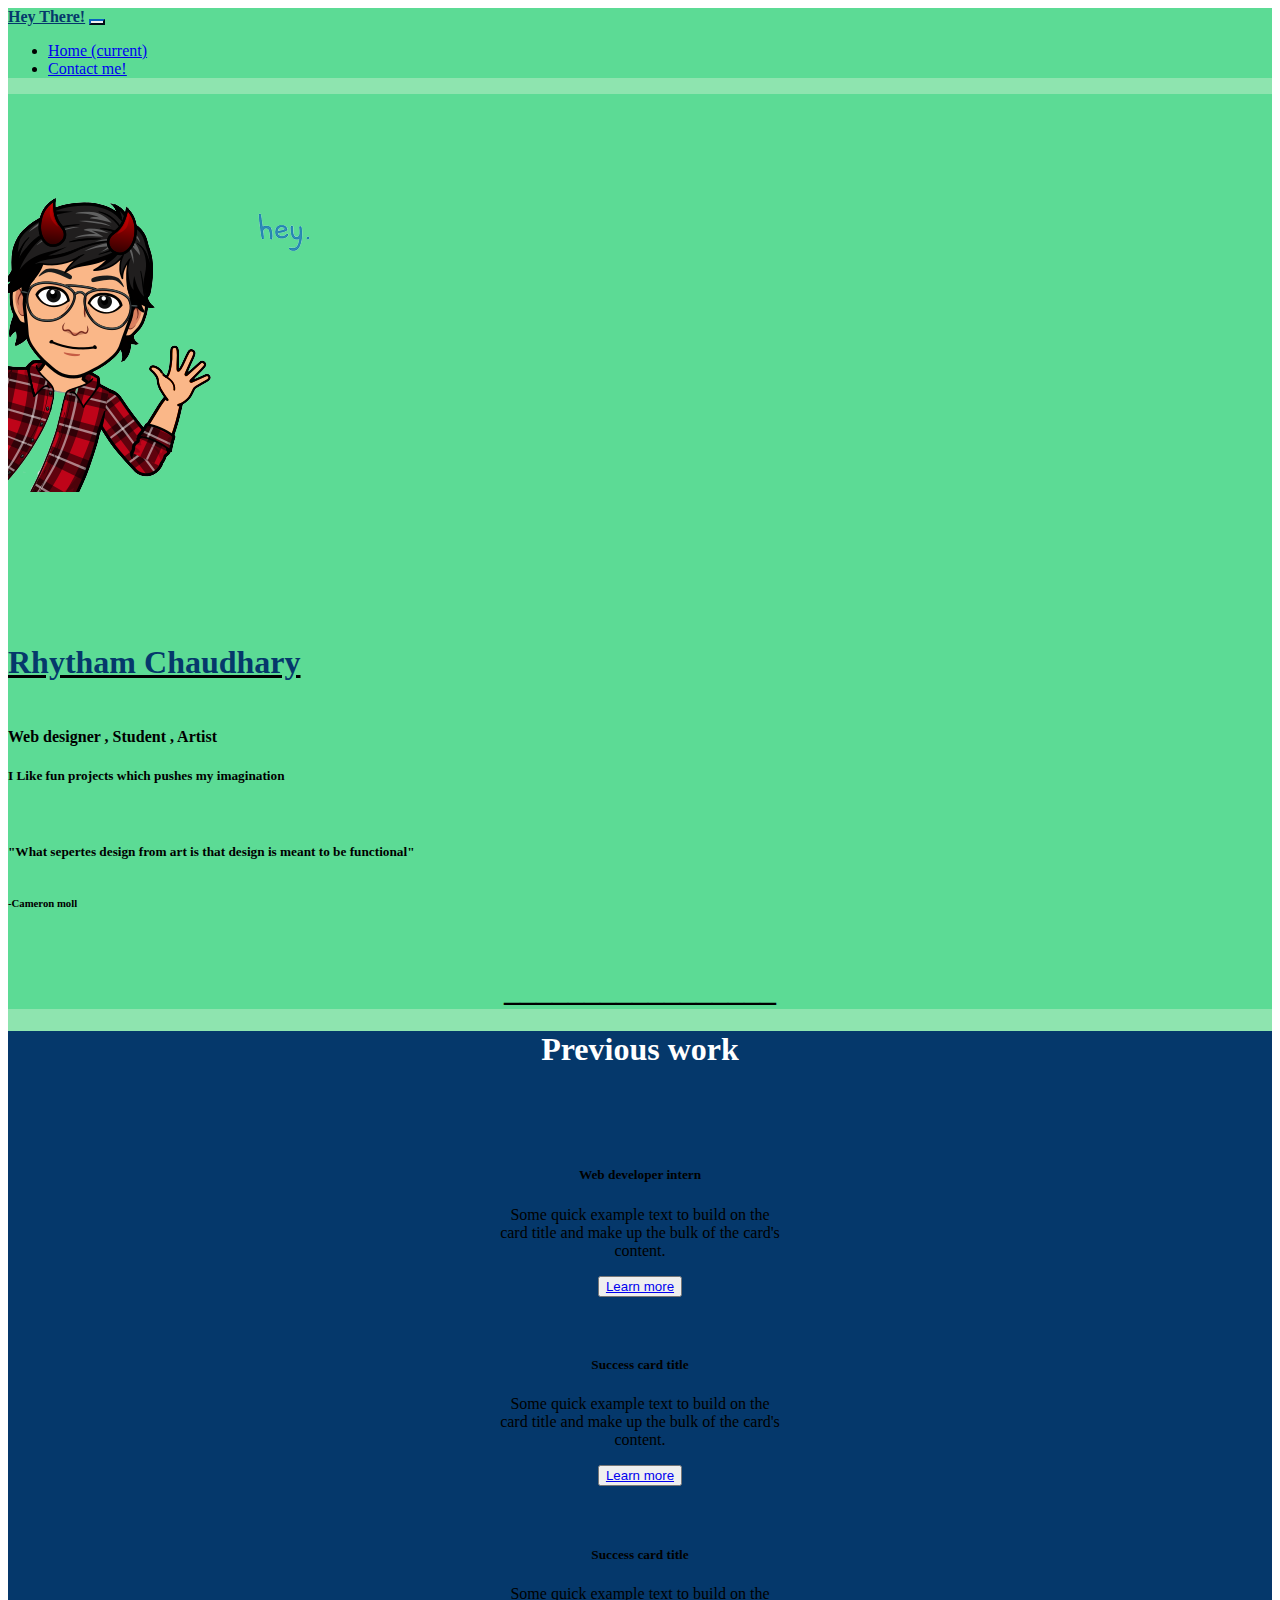
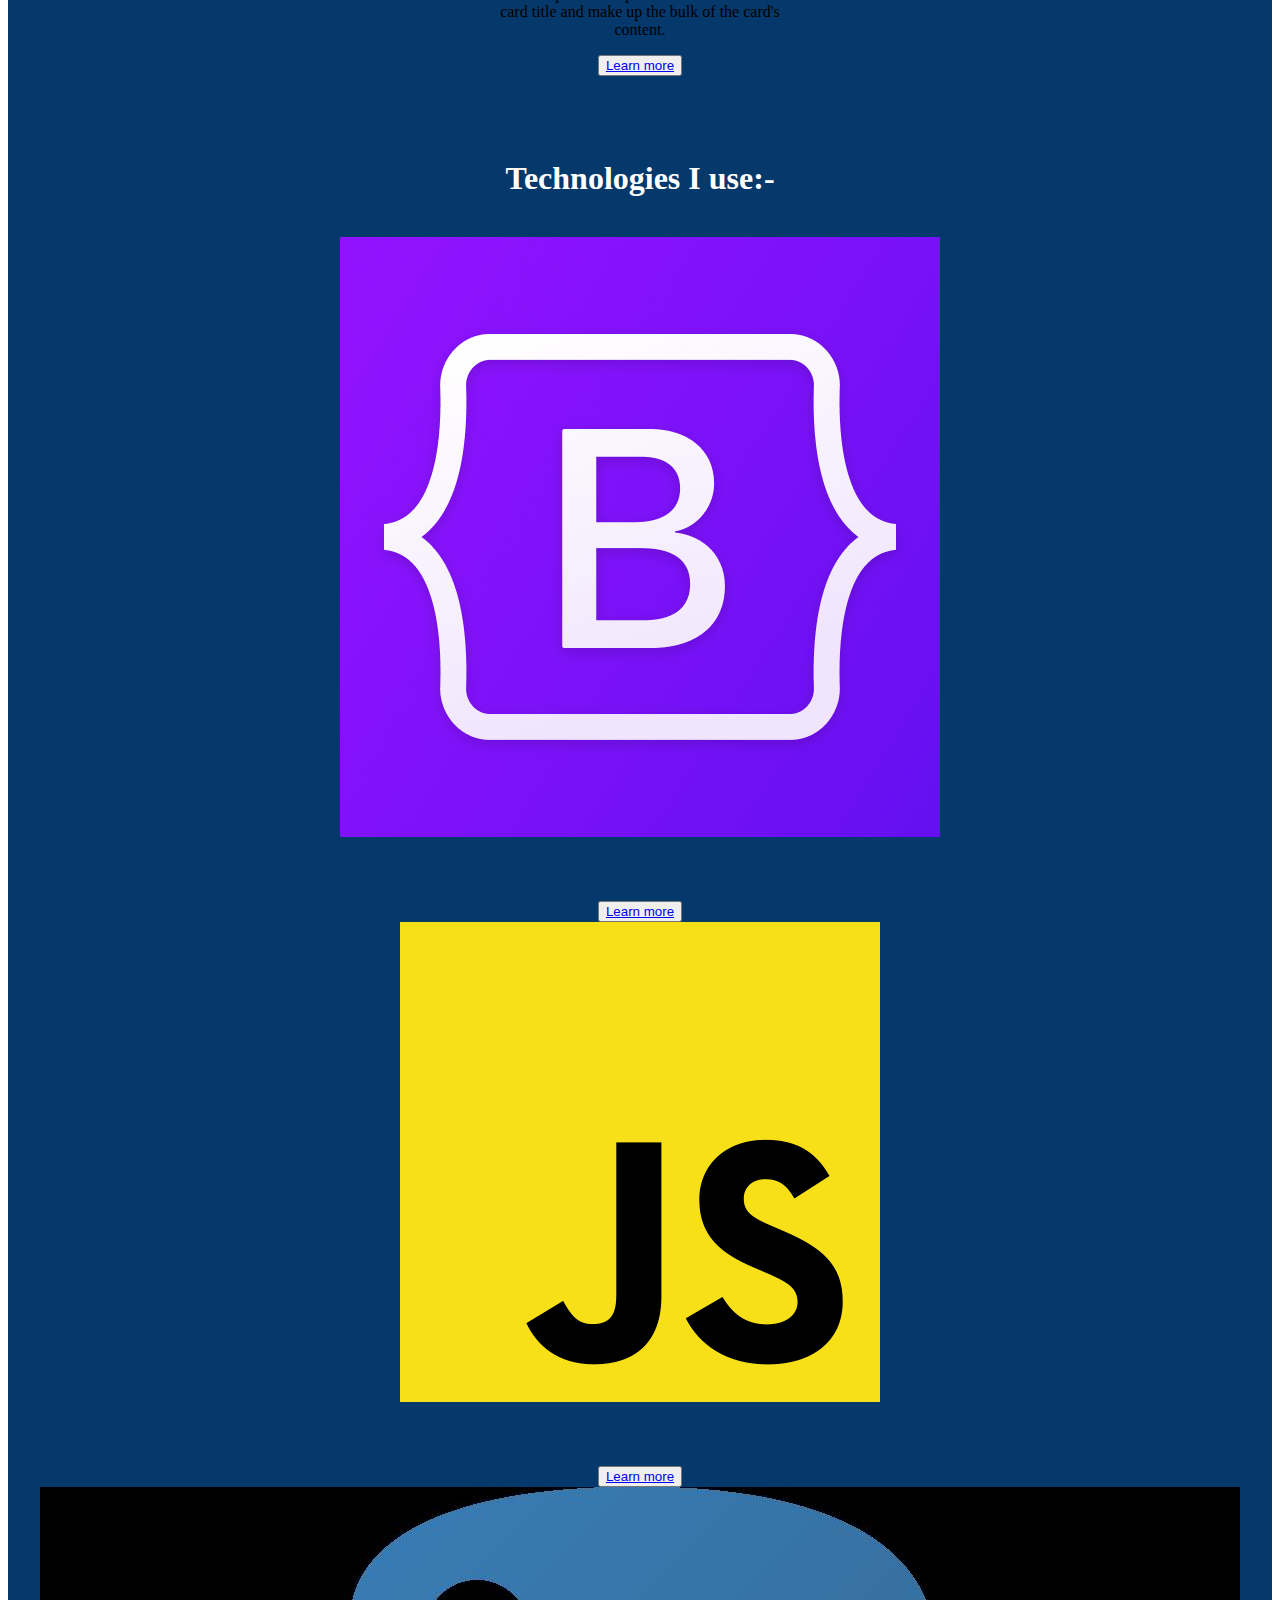
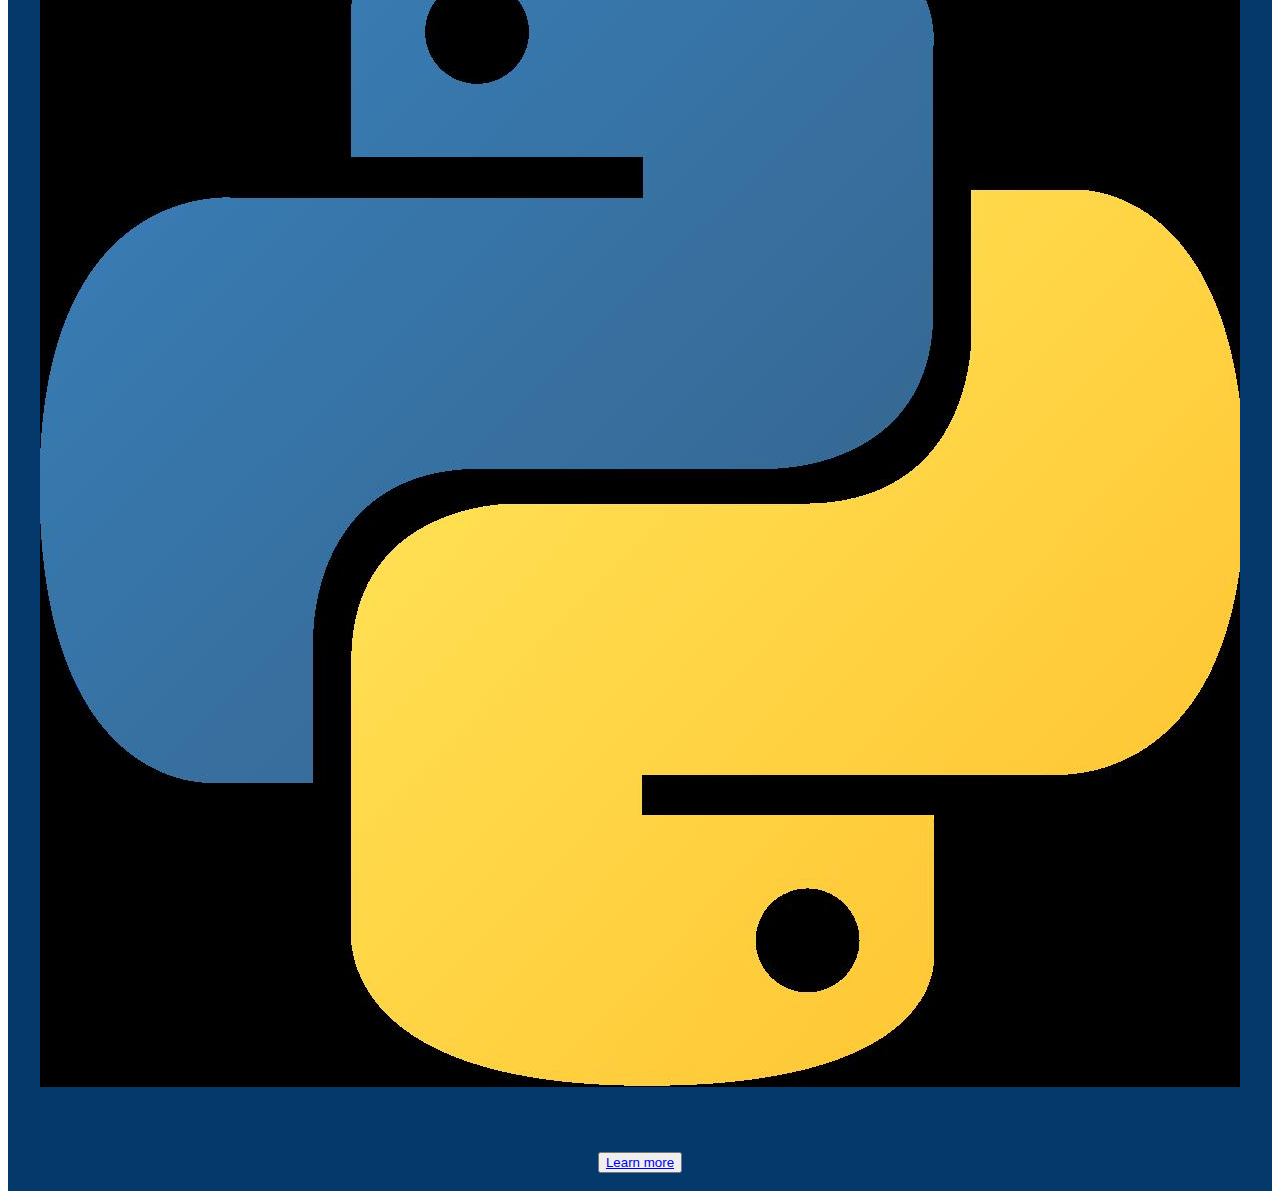
<file: index.html>
<!doctype html>
<html lang="en">

<head>
    <!-- Required meta tags -->
    <meta charset="utf-8">
    <meta name="viewport" content="width=device-width, initial-scale=1, shrink-to-fit=no">

    <!-- Bootstrap CSS -->
    <link rel="stylesheet" href="https://cdn.jsdelivr.net/npm/bootstrap@4.6.0/dist/css/bootstrap.min.css"
        integrity="sha384-B0vP5xmATw1+K9KRQjQERJvTumQW0nPEzvF6L/Z6nronJ3oUOFUFpCjEUQouq2+l" crossorigin="anonymous">

        <!--Stylesheet linking-->
        <link rel="stylesheet" href="style.css">

    <title>Portfolio</title>
</head>

<body>
    <div style="background-color: #8EE4AF;">

<div class="container">


    <!--Navbar-->

    <nav class="navbar navbar-custom">
        <a class="navbar-brand" href="#"><b>Hey There!</b></a>
        <button class="navbar-toggler ml-auto custom-toggler" type="button" data-toggle="collapse" data-target="#navbarSupportedContent"
            aria-controls="navbarSupportedContent" aria-expanded="false" aria-label="Toggle navigation">
            <span class="navbar-toggler-icon"></span>
        </button>
    
        <div class="collapse navbar-collapse" id="navbarSupportedContent">
            <ul class="navbar-nav mr-auto">
                <li class="nav-item active">
                    <a class="nav-link" href="index.html"><u>Home</u> <span class="sr-only">(current)</span></a>
                </li>
                <li class="nav-item">
                    <a class="nav-link" href="contact.html"><u>Contact me!</u></a>
                </li>
                
            </ul>
            
        </div>
    </nav>

    <!--Navbar end-->

<!---->

    <!--Background colour and JUMBOTRON-->
    


    <div class="jumbotron jumbotron-fluid" style="background-color: #5CDB95;">

        <div class="container" style="background-color: #5CDB95;">
            <div class="row">
                <div class="col-md-6 col-xs-6 tet-right">
                    <img src="hey-removebg-preview.png">
                </div>
                
                <div class="col-md-6 col-xs-6" style="padding-top: 10%;">
                    <u><h1 class="display-4" style="color:#05386B;">Rhytham Chaudhary</h1></u>


                    <h4 style="padding-top: 2%;">Web designer , Student , Artist</h4>

                    <h5>I Like fun projects which pushes my imagination</h5>

                    <h5 style="padding-top: 3%;">"What sepertes design from art is that design is meant to be functional"</h5>

                    <h6 style="padding-top: 1%;">-Cameron moll</h6>

                </div>

            </div>

           <center><h1 style="padding-top: 3%;">_________________</h1></center>

        </div>
    </div>

    <!--Jumbotron 1 ends-->


        <!--Jumbotron 2-->

        <div class="jumbotron jumbotron-fluid" style="background-color:#05386B;">
            <div class="container">
                <center><h1 class="display-4" style="color: white;">Previous work</h1></center>
                <br>
                
         <!--Cards-->

        <div class="container">
            <div class="mx-auto">
            <center>
            <div class="card-deck">

                <!--Card 1-->
                <div class="card border-success mb-3" style="max-width: 18rem;">
                    <b><div class="card-header" style="color: #05386B;"><h5><u>Tec-elit</u></h5></div></b> 
                    <div class="card-body text-success">
                        <h5 class="card-title">Web developer intern</h5>
                        <p class="card-text">Some quick example text to build on the card title and make up the bulk of the card's
                            content.</p>
                            <button type="button" class="btn btn-outline-success">
                                <a href="https://tecelit.in/">
                                Learn more
                                </a>
                            </button>
                    </div>
                </div>

                <!--Card 2-->
                <div class="card border-success mb-3" style="max-width: 18rem;">
                    <b>
                        <div class="card-header" style="color: #05386B;">
                            <u>
                                <h5>ABC</h5>
                            </u>
                        </div>
                    </b>
                    <div class="card-body text-success">
                        <h5 class="card-title">Success card title</h5>
                        <p class="card-text">Some quick example text to build on the card title and make up the bulk of the card's
                            content.
                        </p>
                        <button type="button" class="btn btn-outline-success">
                            <a href="https://tecelit.in/">
                                Learn more
                            </a>
                        </button>
                    </div>
                </div>

                <!--Card 3-->
                <div class="card border-success mb-3" style="max-width: 18rem;">
                    <b>
                        <div class="card-header" style="color: #05386B;">
                            <u>
                                <h5>ABC</h5>
                            </u>
                        </div>
                    </b>
                    <div class="card-body text-success">
                        <h5 class="card-title">Success card title</h5>
                        <p class="card-text">Some quick example text to build on the card title and make up the bulk of the card's
                            content.</p>
                            <button type="button" class="btn btn-outline-success">
                                <a href="https://tecelit.in/">
                                    Learn more
                                </a>
                            </button>
                    </div>
                </div>

            </div>
            </center>
            </div>
     
        <!--Technologies-->

            <center>
                <h1 class="display-4" style="color: white; padding-top: 5%;">Technologies I use:-</h1>
            </center>

            <br>

            <!--Card deck 2-->
            <center>
            <div class="card-deck">

                <!--Card 1-->
                <div class="card" style="height: 10%;">
                    <img src="bootstrap-social-logo.png" class="card-img-top" alt="Bootstrap" height="20%">
                    <div class="card-body">
                        <h5 class="card-title" style="color: #05386B;"><b>Bootstrap</b></h5>
                        <button type="button" class="btn btn-outline-primary"><a href="https://getbootstrap.com/docs/4.6/getting-started/introduction/">Learn more</a></button>
                        
                    </div>
                </div>

                <!--Card 2-->
                <div class="card" style="height: 10%;">
                    <img src="javascript1.png" class="card-img-top" alt="Javascript" height="50%">
                    <div class="card-body">
                        <h5 class="card-title" style="color: #05386B;"><b>JavaScript</b></h5>
                        <button type="button" class="btn btn-outline-primary"><a href="https://developer.mozilla.org/en-US/docs/Web/JavaScript">Learn more</a></button>
                        
                    </div>
                </div>

                <!--Card 3-->
                <div class="card" style="height: 10%;">
                    <img src="python2.jpg" class="card-img-top" alt="Python" height="50%">
                    <div class="card-body">
                        <h5 class="card-title" style="color: #05386B;"><b>Python</b></h5>
                        <button type="button" class="btn btn-outline-primary"><a href="https://docs.python.org/3/">Learn more</a></button>
                        
                    </div>
                </div>

                <br>

            </div>
            </center>

        </div> <!--cards container-->

        </div> <!--Jumbotron 2-->
        
    


    

    </div> <!--initial container-->
    </div> <!--Background colour-->
    

    <!-- Optional JavaScript; choose one of the two! -->

    <!-- Option 1: jQuery and Bootstrap Bundle (includes Popper) -->
    <script src="https://code.jquery.com/jquery-3.5.1.slim.min.js"
        integrity="sha384-DfXdz2htPH0lsSSs5nCTpuj/zy4C+OGpamoFVy38MVBnE+IbbVYUew+OrCXaRkfj"
        crossorigin="anonymous"></script>
    <script src="https://cdn.jsdelivr.net/npm/bootstrap@4.6.0/dist/js/bootstrap.bundle.min.js"
        integrity="sha384-Piv4xVNRyMGpqkS2by6br4gNJ7DXjqk09RmUpJ8jgGtD7zP9yug3goQfGII0yAns"
        crossorigin="anonymous"></script>

</body>

</html>
</file>
<file: style.css>
.navbar-custom {
            background-color: #5CDB95;
}

.navbar-custom .navbar-brand,
        .navbar-custom .navbar-text {
            color: #05386B;
            
        } 

.custom-toggler .navbar-toggler-icon {
  background-image: url("data:image/svg+xml;charset=utf8,%3Csvg viewBox='0 0 32 32' xmlns='http://www.w3.org/2000/svg'%3E%3Cpath stroke='rgba(05,56,107,0.9)' stroke-width='2' stroke-linecap='round' stroke-miterlimit='10' d='M4 8h24M4 16h24M4 24h24'/%3E%3C/svg%3E");
}        
        
.custom-toggler.navbar-toggler {
            border-color: #05386B;    
            
.text-my-own-color:hover, .text-my-own-color:active {
  color: #05386B !important;
}   

.jumbotron {
    background-color: #5CDB95;
}
</file>
